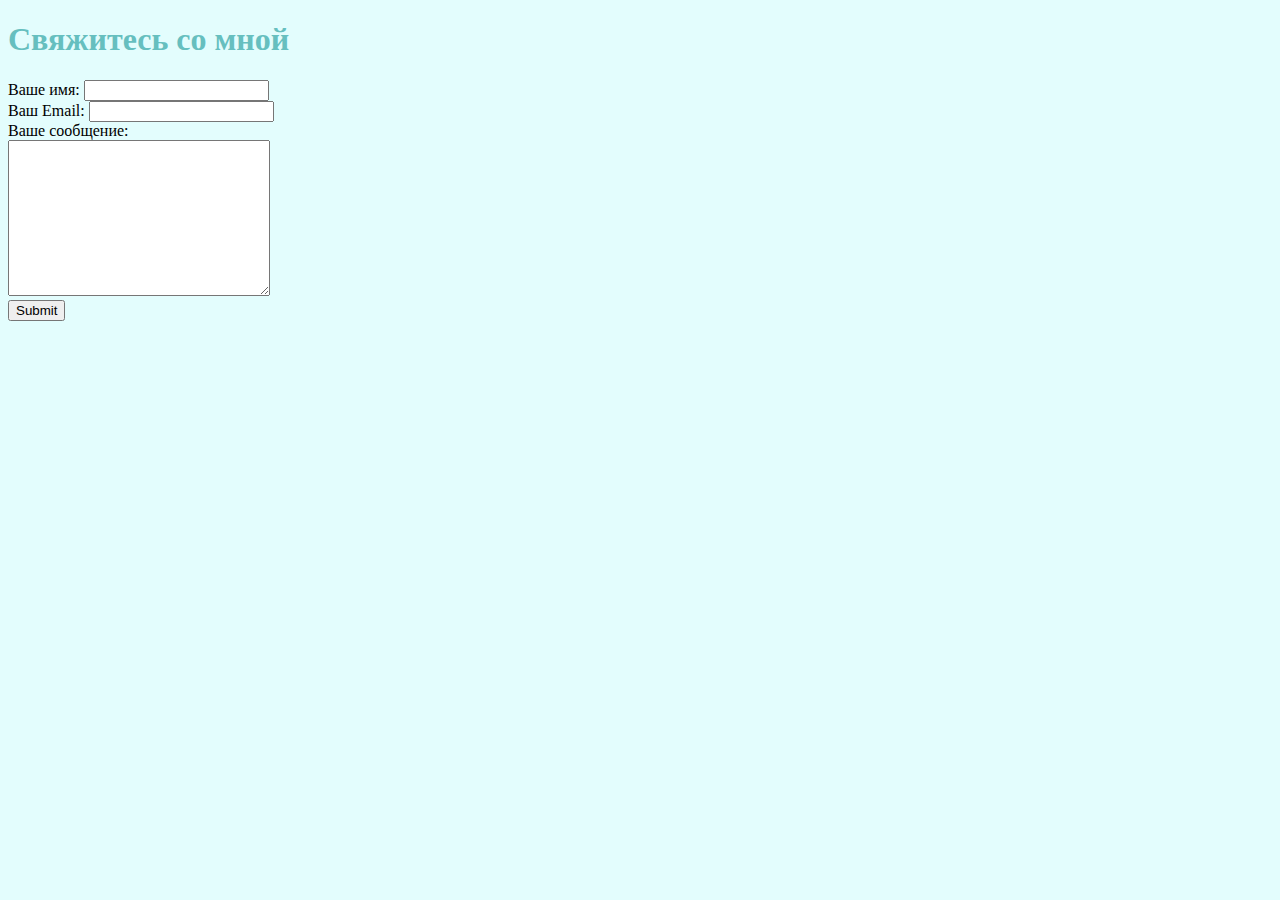
<file: contact.html>
<!DOCTYPE html>
<html lang="en">
    <head>
        <meta charset="UTF-8">
        <title>Contacts</title>
        <link rel="stylesheet" href="css/styles.css">

    </head>
    <body>
        <h1>Свяжитесь со мной</h1>
        <form class="" action="mailto:kulikov2531@gmail.com" method="post" enctype="text/plain">
            <label>Ваше имя:</label>
            <label>
                <input type="text" name="" value="">
            </label><br>
            <label>Ваш Email:</label>
            <label>
                <input type="email" name="" value="">
            </label><br>
            <label>Ваше сообщение:</label><br>
            <label>
                <textarea name="name" rows="10" cols="30"></textarea>
            </label><br>
            <input type="submit" name="">

        </form>

    </body>
</html>
</file>
<file: css/styles.css>
body {
    background-color: #E3FDFD
}

hr {
    border-style: dotted none none;
    border-color: grey;
    border-width: 5px;
    width: 5%;
}

h1 {
    color: #66BFBF;
}

h3 {
    color: #66BFBF;
}

.link:hover {
    background-color: gold;
}
</file>
